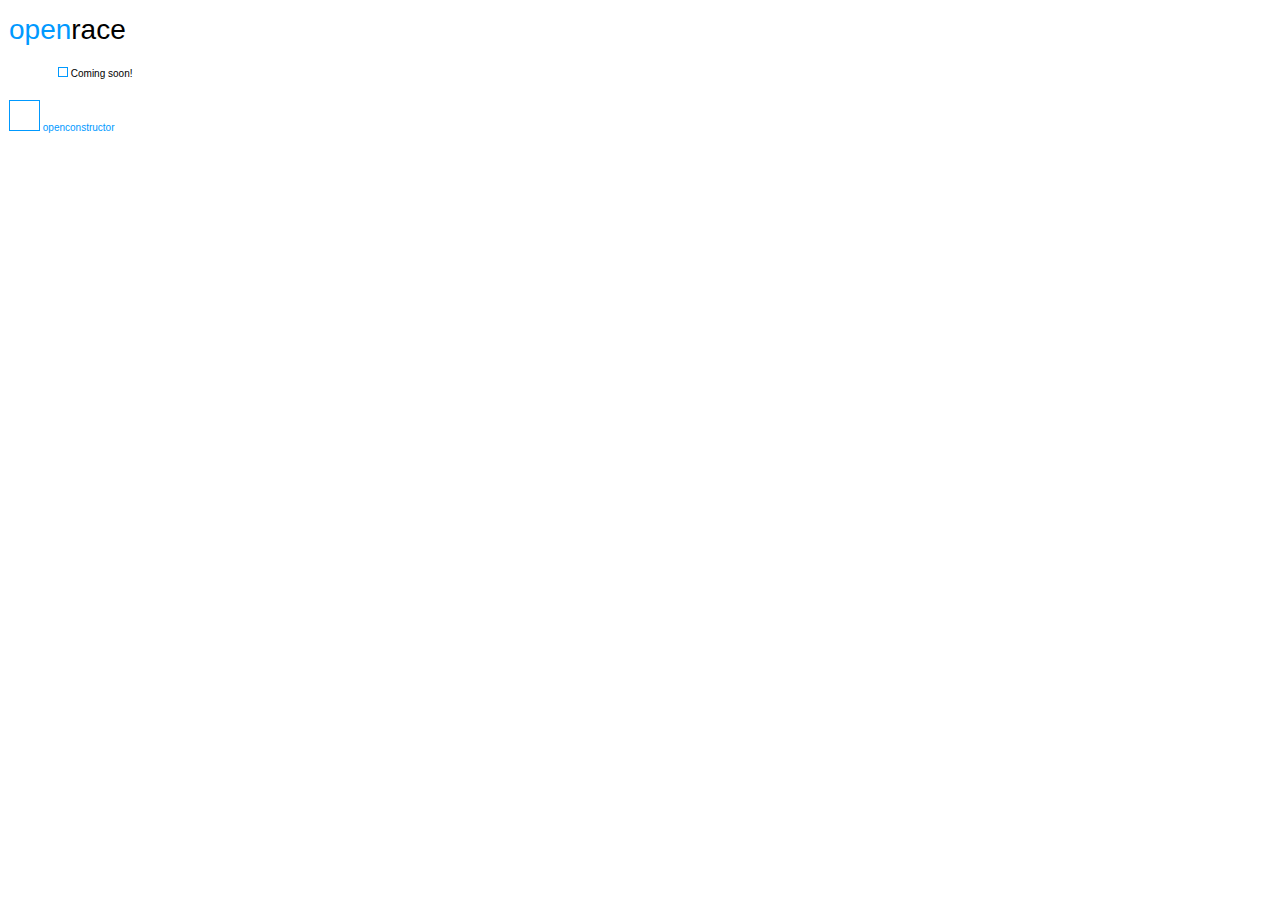
<file: race.html>
<!DOCTYPE html>
<html>
    <head>
    <!-- Document info -->
    <title>openconstructor</title>
    <meta charset="UTF-8">
	<link href="./style.css" rel="stylesheet" type="text/css">
    </head>
    <body>
		<div>
			<table style="width: 100%; border-spacing: 0px;">
				<tr>
					<td>
						<span class="header"><span style="color:#0099ff">open</span>race</span>
					</td>
				</tr>
			</table>
		</div>
		<div>
			<p class="indent1">
				<img src="./img/b10_09F.gif">
				Coming soon!
			</p>
		</div>
		<div>
			<table style="width: 100%; border-spacing: 0px;">
				<tr>
					<td>
						<a class="blue" href="./index.html">
							<img src="./img/b31_09F.gif">
							openconstructor
						</a>
					</td>
				</tr>
			</table>
		</div>
    </body>
</html>
</file>
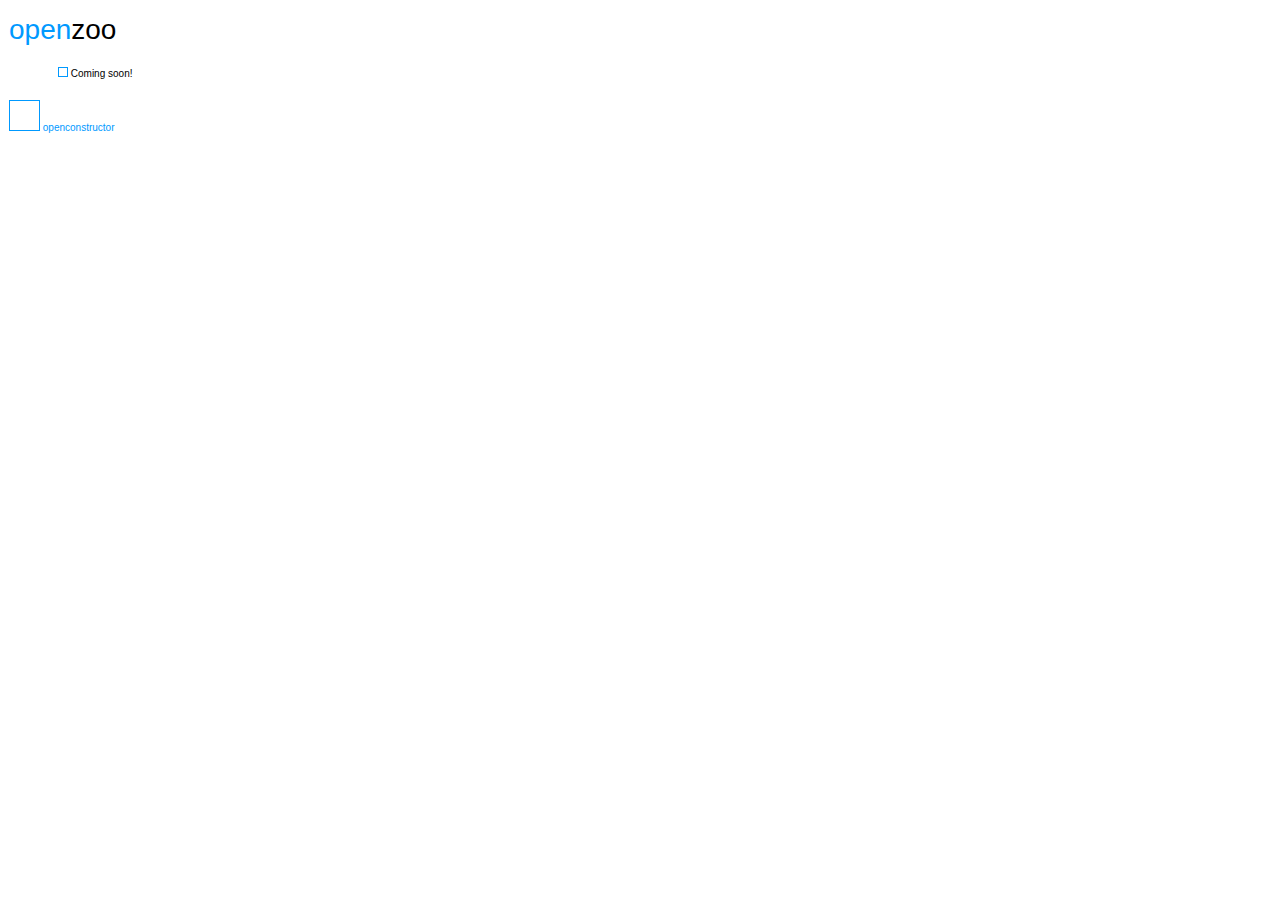
<file: zoo.html>
<!DOCTYPE html>
<html>
    <head>
    <!-- Document info -->
    <title>openconstructor</title>
    <meta charset="UTF-8">
	<link href="./style.css" rel="stylesheet" type="text/css">
    </head>
    <body>
		<div>
			<table style="width: 100%; border-spacing: 0px;">
				<tr>
					<td>
						<span class="header"><span style="color:#0099ff">open</span>zoo</span>
					</td>
				</tr>
			</table>
		</div>
		<div>
			<p class="indent1">
				<img src="./img/b10_09F.gif">
				Coming soon!
			</p>
		</div>
		<div>
			<table style="width: 100%; border-spacing: 0px;">
				<tr>
					<td>
						<a class="blue" href="./index.html">
							<img src="./img/b31_09F.gif">
							openconstructor
						</a>
					</td>
				</tr>
			</table>
		</div>
    </body>
</html>
</file>
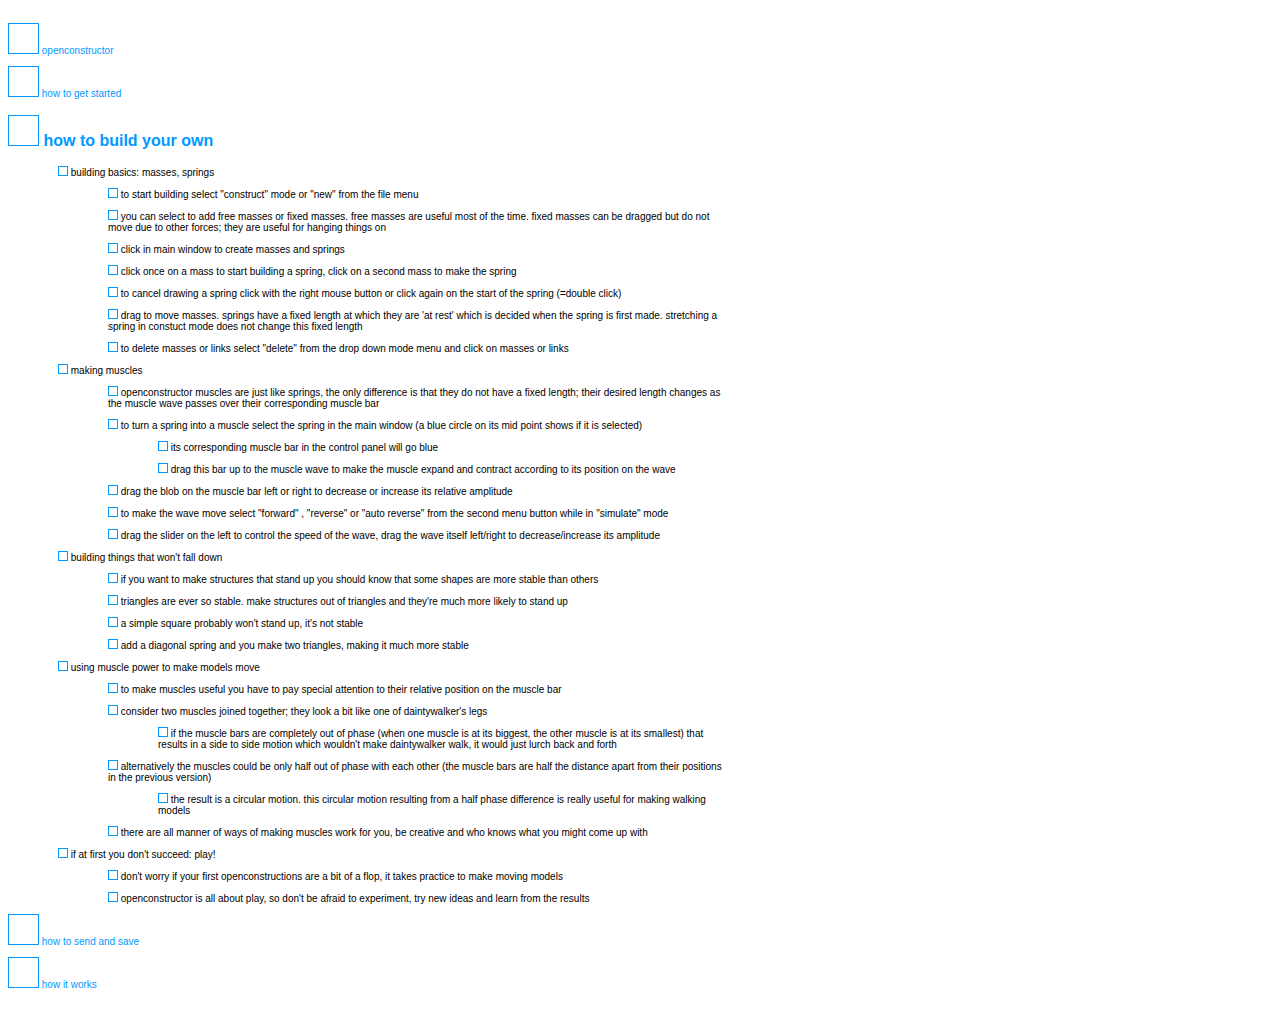
<file: how/build.html>
<!DOCTYPE html>
<html>
    <head>
    <!-- Document info -->
    <title>openconstructor</title>
    <meta charset="UTF-8">
	<link href="../style.css" rel="stylesheet" type="text/css">
    </head>
    <body>
		<div>
			<p>
				<a class="blue" href="../index.html">
					<img src="../img/b31_09F.gif">
					openconstructor
				</a>
			</p>
			<p>
				<a class="blue" href="./start.html">
					<img src="../img/b31_09F.gif">
					how to get started
				</a>
			</p>
			<p class="strong" style="color:#0099ff">
				<img src="../img/b31_09F.gif">
				how to build your own
			</p>
			<p class="indent1">
				<img src="../img/b10_09F.gif">
				building basics: masses, springs
			</p>
			<p class="indent2">
				<img src="../img/b10_09F.gif">
				to start building select "construct" mode or "new" from the file menu
			</p>
			<p class="indent2">
				<img src="../img/b10_09F.gif">
				you can select to add free masses or fixed masses. free masses are useful most of the time. fixed masses can be dragged but do not move due to other forces; they are useful for hanging things on
			</p>
			<p class="indent2">
				<img src="../img/b10_09F.gif">
				click in main window to create masses and springs
			</p>
			<p class="indent2">
				<img src="../img/b10_09F.gif">
				click once on a mass to start building a spring, click on a second mass to make the spring
			</p>
			<p class="indent2">
				<img src="../img/b10_09F.gif">
				to cancel drawing a spring click with the right mouse button or click again on the start of the spring (=double click)
			</p>
			<p class="indent2">
				<img src="../img/b10_09F.gif">
				drag to move masses. springs have a fixed length at which they are 'at rest' which is decided when the spring is first made. stretching a spring in constuct mode does not change this fixed length
			</p>
			<p class="indent2">
				<img src="../img/b10_09F.gif">
				to delete masses or links select "delete" from the drop down mode menu and click on masses or links
			</p>
			<p class="indent1">
				<img src="../img/b10_09F.gif">
				making muscles
			</p>
			<p class="indent2">
				<img src="../img/b10_09F.gif">
				openconstructor muscles are just like springs, the only difference is that they do not have a fixed length; their desired length changes as the muscle wave passes over their corresponding muscle bar
			</p>
			<p class="indent2">
				<img src="../img/b10_09F.gif">
				to turn a spring into a muscle select the spring in the main window (a blue circle on its mid point shows if it is selected)
			</p>
			<p class="indent3">
				<img src="../img/b10_09F.gif">
				its corresponding muscle bar in the control panel will go blue
			</p>
			<p class="indent3">
				<img src="../img/b10_09F.gif">
				drag this bar up to the muscle wave to make the muscle expand and contract according to its position on the wave
			</p>
			<p class="indent2">
				<img src="../img/b10_09F.gif">
				drag the blob on the muscle bar left or right to decrease or increase its relative amplitude
			</p>
			<p class="indent2">
				<img src="../img/b10_09F.gif">
				to make the wave move select "forward" , "reverse" or "auto reverse" from the second menu button while in "simulate" mode
			</p>
			<p class="indent2">
				<img src="../img/b10_09F.gif">
				drag the slider on the left to control the speed of the wave, drag the wave itself left/right to decrease/increase its amplitude
			</p>
			<p class="indent1">
				<img src="../img/b10_09F.gif">
				building things that won't fall down
			</p>
			<p class="indent2">
				<img src="../img/b10_09F.gif">
				if you want to make structures that stand up you should know that some shapes are more stable than others
			</p>
			<p class="indent2">
				<img src="../img/b10_09F.gif">
				triangles are ever so stable. make structures out of triangles and they're much more likely to stand up
			</p>
			<p class="indent2">
				<img src="../img/b10_09F.gif">
				a simple square probably won't stand up, it's not stable
			</p>
			<p class="indent2">
				<img src="../img/b10_09F.gif">
				add a diagonal spring and you make two triangles, making it much more stable
			</p>
			<p class="indent1">
				<img src="../img/b10_09F.gif">
				using muscle power to make models move
			</p>
			<p class="indent2">
				<img src="../img/b10_09F.gif">
				to make muscles useful you have to pay special attention to their relative position on the muscle bar
			</p>
			<p class="indent2">
				<img src="../img/b10_09F.gif">
				consider two muscles joined together; they look a bit like one of daintywalker's legs
			</p>
			<p class="indent3">
				<img src="../img/b10_09F.gif">
				if the muscle bars are completely out of phase (when one muscle is at its biggest, the other muscle is at its smallest) that results in a side to side motion which wouldn't make daintywalker walk, it would just lurch back and forth
			</p>
			<p class="indent2">
				<img src="../img/b10_09F.gif">
				alternatively the muscles could be only half out of phase with each other (the muscle bars are half the distance apart from their positions in the previous version)
			</p>
			<p class="indent3">
				<img src="../img/b10_09F.gif">
				the result is a circular motion. this circular motion resulting from a half phase difference is really useful for making walking models
			</p>
			<p class="indent2">
				<img src="../img/b10_09F.gif">
				there are all manner of ways of making muscles work for you, be creative and who knows what you might come up with
			</p>
			<p class="indent1">
				<img src="../img/b10_09F.gif">
				if at first you don't succeed: play!
			</p>
			<p class="indent2">
				<img src="../img/b10_09F.gif">
				don't worry if your first openconstructions are a bit of a flop, it takes practice to make moving models
			</p>
			<p class="indent2">
				<img src="../img/b10_09F.gif">
				openconstructor is all about play, so don't be afraid to experiment, try new ideas and learn from the results
			</p>
			<p>
				<a class="blue" href="./save.html">
					<img src="../img/b31_09F.gif">
					how to send and save
				</a>
			</p>
			<p>
				<a class="blue" href="./works.html">
					<img src="../img/b31_09F.gif">
					how it works
				</a>
			</p>
		</div>
    </body>
</html>
</file>
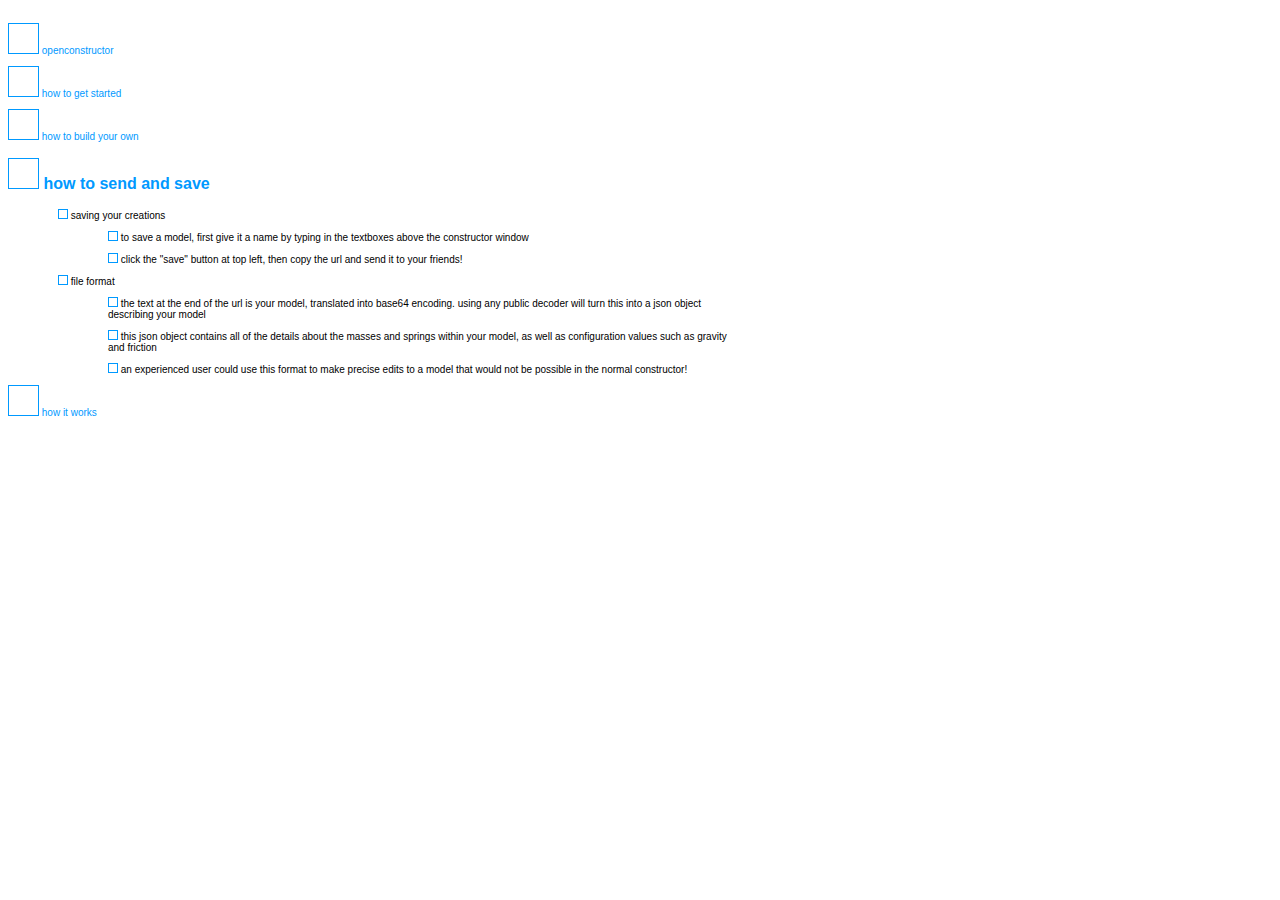
<file: how/save.html>
<!DOCTYPE html>
<html>
    <head>
    <!-- Document info -->
    <title>openconstructor</title>
    <meta charset="UTF-8">
	<link href="../style.css" rel="stylesheet" type="text/css">
    </head>
    <body>
		<div>
			<p>
				<a class="blue" href="../index.html">
					<img src="../img/b31_09F.gif">
					openconstructor
				</a>
			</p>
			<p>
				<a class="blue" href="./start.html">
					<img src="../img/b31_09F.gif">
					how to get started
				</a>
			</p>
			<p>
				<a class="blue" href="./build.html">
					<img src="../img/b31_09F.gif">
					how to build your own
				</a>
			</p>
			<p class="strong" style="color:#0099ff">
				<img src="../img/b31_09F.gif">
				how to send and save
			</p>
			<p class="indent1">
				<img src="../img/b10_09F.gif">
				saving your creations
			</p>
			<p class="indent2">
				<img src="../img/b10_09F.gif">
				to save a model, first give it a name by typing in the textboxes above the constructor window
			</p>
			<p class="indent2">
				<img src="../img/b10_09F.gif">
				click the "save" button at top left, then copy the url and send it to your friends!
			</p>
			<p class="indent1">
				<img src="../img/b10_09F.gif">
				file format
			</p>
			<p class="indent2">
				<img src="../img/b10_09F.gif">
				the text at the end of the url is your model, translated into base64 encoding. using any public decoder will turn this into a json object describing your model
			</p>
			<p class="indent2">
				<img src="../img/b10_09F.gif">
				this json object contains all of the details about the masses and springs within your model, as well as configuration values such as gravity and friction
			</p>
			<p class="indent2">
				<img src="../img/b10_09F.gif">
				an experienced user could use this format to make precise edits to a model that would not be possible in the normal constructor!
			</p>
			<p>
				<a class="blue" href="./works.html">
					<img src="../img/b31_09F.gif">
					how it works
				</a>
			</p>
		</div>
    </body>
</html>
</file>
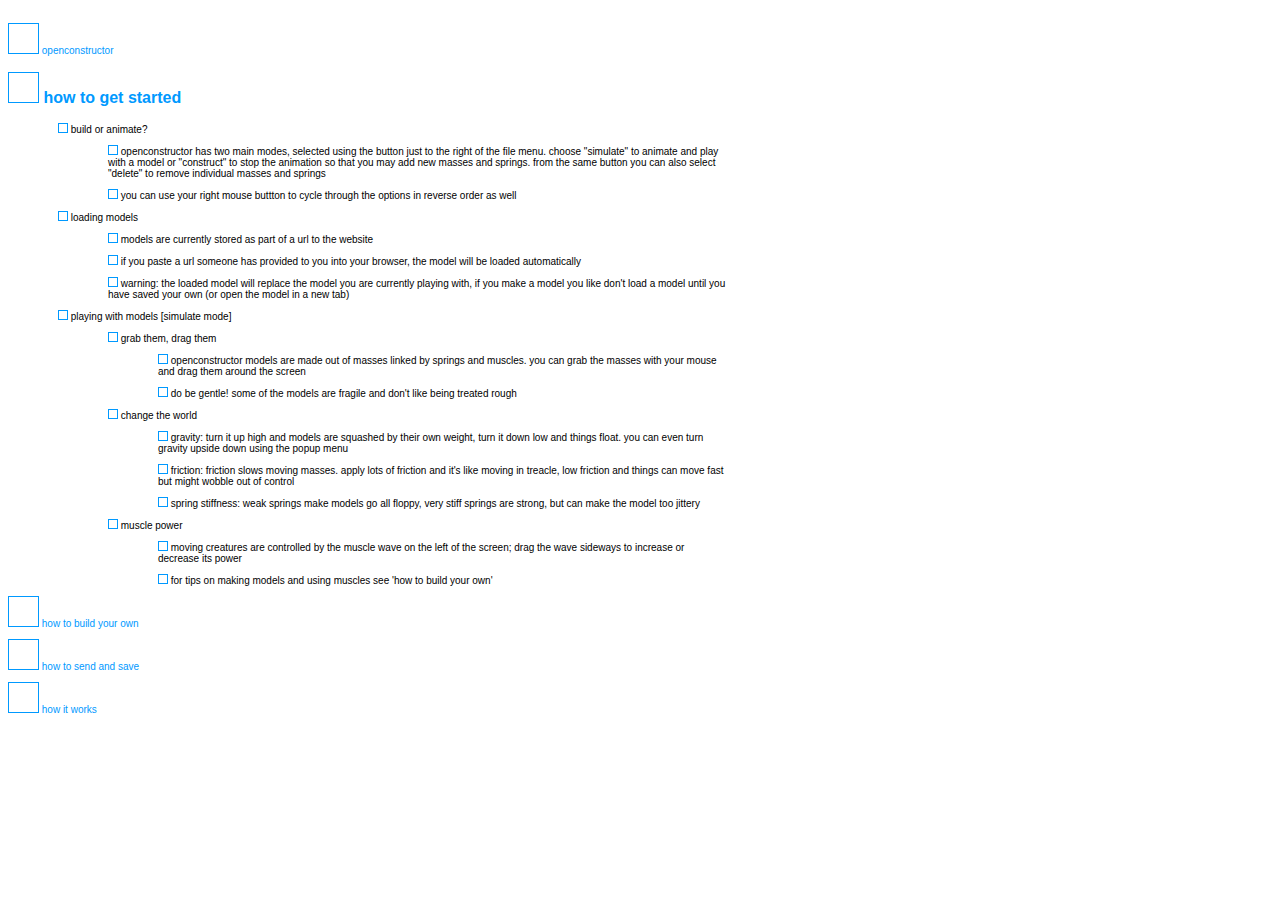
<file: how/start.html>
<!DOCTYPE html>
<html>
    <head>
    <!-- Document info -->
    <title>openconstructor</title>
    <meta charset="UTF-8">
	<link href="../style.css" rel="stylesheet" type="text/css">
    </head>
    <body>
		<div>
			<p>
				<a class="blue" href="../index.html">
					<img src="../img/b31_09F.gif">
					openconstructor
				</a>
			</p>
			<p class="strong" style="color:#0099ff">
				<img src="../img/b31_09F.gif">
				how to get started
			</p>
			<p class="indent1">
				<img src="../img/b10_09F.gif">
				build or animate?
			</p>
			<p class="indent2">
				<img src="../img/b10_09F.gif">
				openconstructor has two main modes, selected using the button just to the right of the file menu. choose "simulate" to animate and play with a model or "construct" to stop the animation so that you may add new masses and springs. from the same button you can also select "delete" to remove individual masses and springs
			</p>
			<p class="indent2">
				<img src="../img/b10_09F.gif">
				you can use your right mouse buttton to cycle through the options in reverse order as well
			</p>
			<p class="indent1">
				<img src="../img/b10_09F.gif">
				loading models
			</p>
			<p class="indent2">
				<img src="../img/b10_09F.gif">
				models are currently stored as part of a url to the website
			</p>
			<p class="indent2">
				<img src="../img/b10_09F.gif">
				if you paste a url someone has provided to you into your browser, the model will be loaded automatically
			</p>
			<p class="indent2">
				<img src="../img/b10_09F.gif">
				warning: the loaded model will replace the model you are currently playing with, if you make a model you like don't load a model until you have saved your own (or open the model in a new tab)
			</p>
			<p class="indent1">
				<img src="../img/b10_09F.gif">
				playing with models [simulate mode]
			</p>
			<p class="indent2">
				<img src="../img/b10_09F.gif">
				grab them, drag them
			</p>
			<p class="indent3">
				<img src="../img/b10_09F.gif">
				openconstructor models are made out of masses linked by springs and muscles. you can grab the masses with your mouse and drag them around the screen
			</p>
			<p class="indent3">
				<img src="../img/b10_09F.gif">
				do be gentle! some of the models are fragile and don't like being treated rough
			</p>
			<p class="indent2">
				<img src="../img/b10_09F.gif">
				change the world
			</p>
			<p class="indent3">
				<img src="../img/b10_09F.gif">
				gravity: turn it up high and models are squashed by their own weight, turn it down low and things float. you can even turn gravity upside down using the popup menu
			</p>
			<p class="indent3">
				<img src="../img/b10_09F.gif">
				friction: friction slows moving masses. apply lots of friction and it's like moving in treacle, low friction and things can move fast but might wobble out of control
			</p>
			<p class="indent3">
				<img src="../img/b10_09F.gif">
				spring stiffness: weak springs make models go all floppy, very stiff springs are strong, but can make the model too jittery
			</p>
			<p class="indent2">
				<img src="../img/b10_09F.gif">
				muscle power
			</p>
			<p class="indent3">
				<img src="../img/b10_09F.gif">
				moving creatures are controlled by the muscle wave on the left of the screen; drag the wave sideways to increase or decrease its power
			</p>
			<p class="indent3">
				<img src="../img/b10_09F.gif">
				for tips on making models and using muscles see 'how to build your own'
			</p>
			<p>
				<a class="blue" href="./build.html">
					<img src="../img/b31_09F.gif">
					how to build your own
				</a>
			</p>
			<p>
				<a class="blue" href="./save.html">
					<img src="../img/b31_09F.gif">
					how to send and save
				</a>
			</p>
			<p>
				<a class="blue" href="./works.html">
					<img src="../img/b31_09F.gif">
					how it works
				</a>
			</p>
		</div>
    </body>
</html>
</file>
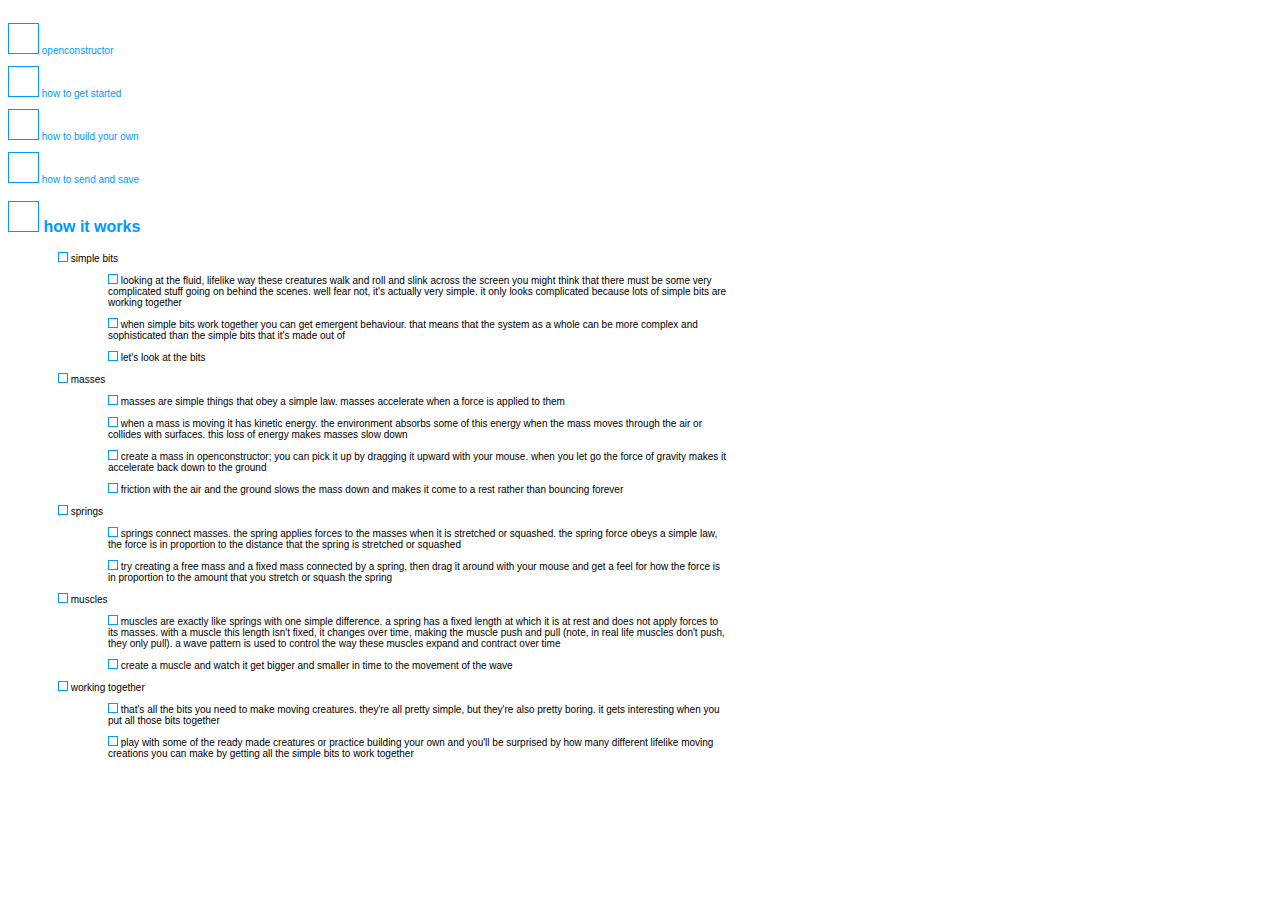
<file: how/works.html>
<!DOCTYPE html>
<html>
    <head>
    <!-- Document info -->
    <title>openconstructor</title>
    <meta charset="UTF-8">
	<link href="../style.css" rel="stylesheet" type="text/css">
    </head>
    <body>
		<div>
			<p>
				<a class="blue" href="../index.html">
					<img src="../img/b31_09F.gif">
					openconstructor
				</a>
			</p>
			<p>
				<a class="blue" href="./start.html">
					<img src="../img/b31_09F.gif">
					how to get started
				</a>
			</p>
			<p>
				<a class="blue" href="./build.html">
					<img src="../img/b31_09F.gif">
					how to build your own
				</a>
			</p>
			<p>
				<a class="blue" href="./save.html">
					<img src="../img/b31_09F.gif">
					how to send and save
				</a>
			</p>
			<p class="strong" style="color:#0099ff">
				<img src="../img/b31_09F.gif">
				how it works
			</p>
			<p class="indent1">
				<img src="../img/b10_09F.gif">
				simple bits
			</p>
			<p class="indent2">
				<img src="../img/b10_09F.gif">
				looking at the fluid, lifelike way these creatures walk and roll and slink across the screen you might think that there must be some very complicated stuff going on behind the scenes. well fear not, it's actually very simple. it only looks complicated because lots of simple bits are working together
			</p>
			<p class="indent2">
				<img src="../img/b10_09F.gif">
				when simple bits work together you can get emergent behaviour. that means that the system as a whole can be more complex and sophisticated than the simple bits that it's made out of
			</p>
			<p class="indent2">
				<img src="../img/b10_09F.gif">
				let's look at the bits
			</p>
			<p class="indent1">
				<img src="../img/b10_09F.gif">
				masses
			</p>
			<p class="indent2">
				<img src="../img/b10_09F.gif">
				masses are simple things that obey a simple law. masses accelerate when a force is applied to them
			</p>
			<p class="indent2">
				<img src="../img/b10_09F.gif">
				when a mass is moving it has kinetic energy. the environment absorbs some of this energy when the mass moves through the air or collides with surfaces. this loss of energy makes masses slow down
			</p>
			<p class="indent2">
				<img src="../img/b10_09F.gif">
				create a mass in openconstructor; you can pick it up by dragging it upward with your mouse. when you let go the force of gravity makes it accelerate back down to the ground
			</p>
			<p class="indent2">
				<img src="../img/b10_09F.gif">
				friction with the air and the ground slows the mass down and makes it come to a rest rather than bouncing forever
			</p>
			<p class="indent1">
				<img src="../img/b10_09F.gif">
				springs
			</p>
			<p class="indent2">
				<img src="../img/b10_09F.gif">
				springs connect masses. the spring applies forces to the masses when it is stretched or squashed. the spring force obeys a simple law, the force is in proportion to the distance that the spring is stretched or squashed
			</p>
			<p class="indent2">
				<img src="../img/b10_09F.gif">
				try creating a free mass and a fixed mass connected by a spring, then drag it around with your mouse and get a feel for how the force is in proportion to the amount that you stretch or squash the spring
			</p>
			<p class="indent1">
				<img src="../img/b10_09F.gif">
				muscles
			</p>
			<p class="indent2">
				<img src="../img/b10_09F.gif">
				muscles are exactly like springs with one simple difference. a spring has a fixed length at which it is at rest and does not apply forces to its masses. with a muscle this length isn't fixed, it changes over time, making the muscle push and pull (note, in real life muscles don't push, they only pull). a wave pattern is used to control the way these muscles expand and contract over time
			</p>
			<p class="indent2">
				<img src="../img/b10_09F.gif">
				create a muscle and watch it get bigger and smaller in time to the movement of the wave
			</p>
			<p class="indent1">
				<img src="../img/b10_09F.gif">
				working together
			</p>
			<p class="indent2">
				<img src="../img/b10_09F.gif">
				that's all the bits you need to make moving creatures. they're all pretty simple, but they're also pretty boring. it gets interesting when you put all those bits together
			</p>
			<p class="indent2">
				<img src="../img/b10_09F.gif">
				play with some of the ready made creatures or practice building your own and you'll be surprised by how many different lifelike moving creations you can make by getting all the simple bits to work together
			</p>
		</div>
    </body>
</html>
</file>
<file: style.css>
<style>

body {
	;
}

body.white{
	background : #ffffff;
	margin: 0px;
 	padding: 0px;
}


div {
	font-family : Verdana, Arial, Helvetica, sans-serif;
	font-size: 10px;
	font-weight : normal;
	width: 720px;
	padding-top: 5px;
	padding-bottom: 5px;
}

div.white {
	color: #ffffff;
}

div.grey {
	color: #333333;
}

div.blue {
	color: #0099ff;
}

a {
	text-decoration: none;
}
	
a.white {
	color: #ffffff;
}

a.white:hover { 
	color: #0099ff;
}

a.grey {
	color: #C0C0C0;
}

a.grey:hover { 
	color: #0099ff;
}

a.blue {
	color: #0099ff;
}

a.blueblack {
	color: #0099ff;
}

a.blueblack:hover { 
	color: #000000;
}

a.black {
	color: #000000;
}

.header {
	font-size: 28px;
}

.strong {
    font-size: 16px;
	font-weight: bold;
}

input {
    background-color: #FFFFFF;
    /*border: none;*/
    border-style: none none solid none;
}

canvas {
    background-color: #FFFFFF;
    border: 1px solid #000000;
}

p.indent1 {
	margin-left: 50px;
}

p.indent2 {
	margin-left: 100px;
}

p.indent3 {
	margin-left: 150px;
}

</style>
</file>
